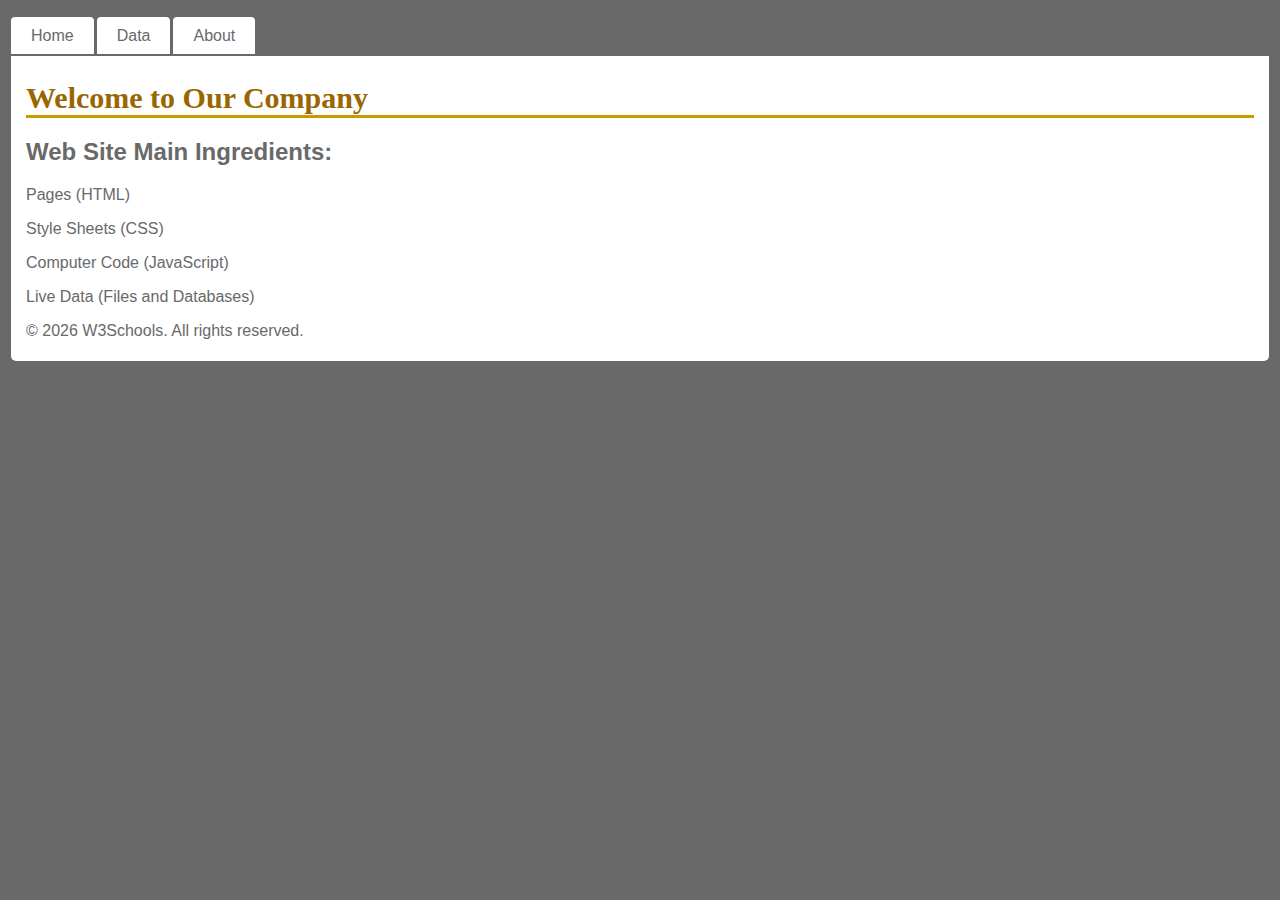
<file: public_html/index.html>
<!DOCTYPE html>
<!--
To change this license header, choose License Headers in Project Properties.
To change this template file, choose Tools | Templates
and open the template in the editor.
-->
<html>
    <head>
        <title>Our Company</title>
        <link href="Site.css" rel="stylesheet">
        <meta charset="UTF-8">
        <meta name="viewport" content="width=device-width, initial-scale=1.0">
    </head>
    <body>
        
        <nav id="nav01"></nav>
        
        <div id="main">
            <h1>Welcome to Our Company</h1>
            <h2>Web Site Main Ingredients:</h2>

            <p>Pages (HTML)</p>
            <p>Style Sheets (CSS)</p>
            <p>Computer Code (JavaScript)</p>
            <p>Live Data (Files and Databases)</p>
            <footer id="foot01"></footer>
        </div>
        
        <script src="Script.js"></script>
        
    </body>
</html>
</file>
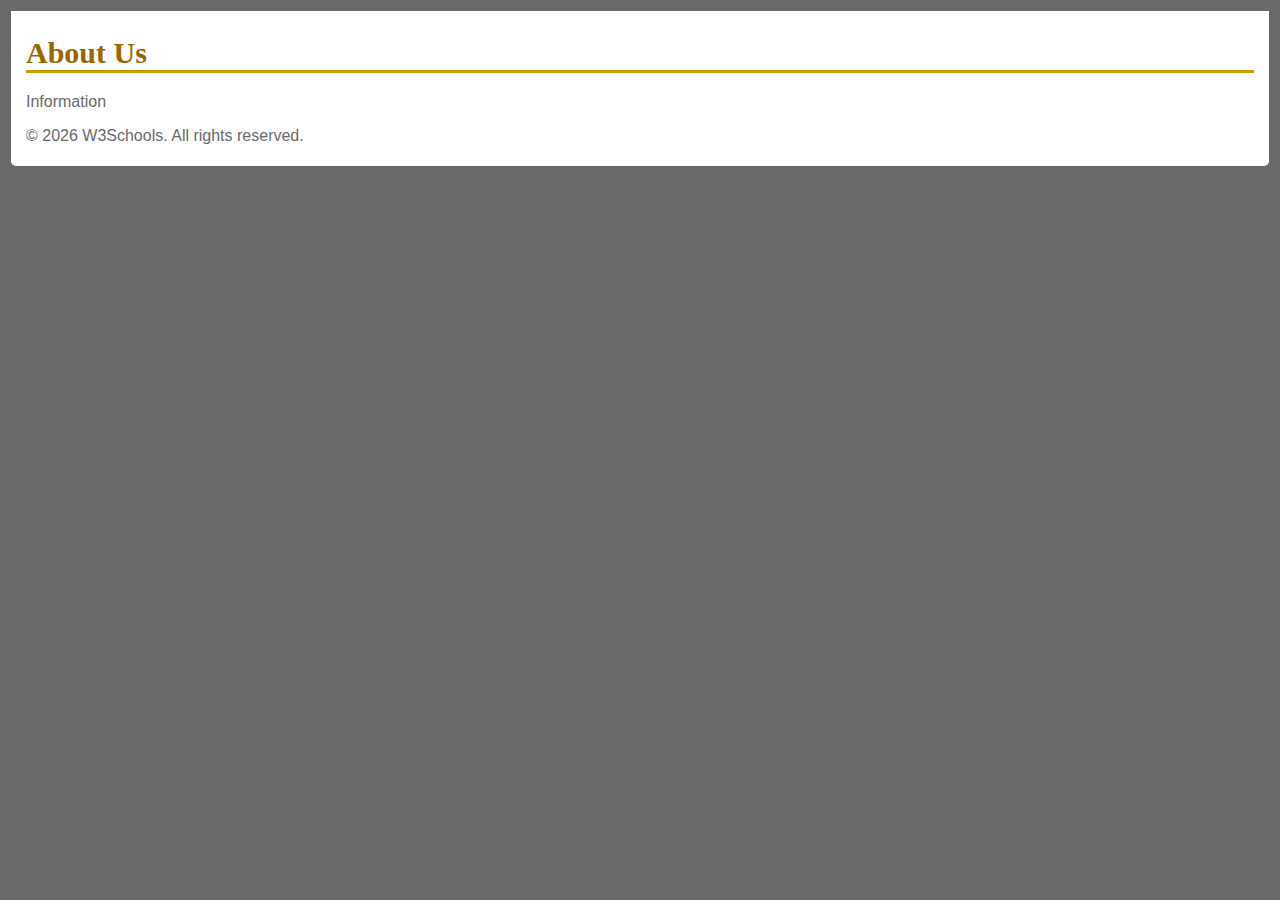
<file: public_html/About.html>
<!DOCTYPE html>
<!--
To change this license header, choose License Headers in Project Properties.
To change this template file, choose Tools | Templates
and open the template in the editor.
-->
<html>
    <head>
        <title>About</title>
        <link href="Site.css" rel="stylesheet">
        <meta charset="UTF-8">
        <meta name="viewport" content="width=device-width, initial-scale=1.0">
    </head>
    <body>
        <div id="main">
            <h1>About Us</h1>
            <p>Information</p>
            <footer id="foot01"></footer>
        </div>
        
        <script src="Script.js"></script>
        
    </body>
</html>
</file>
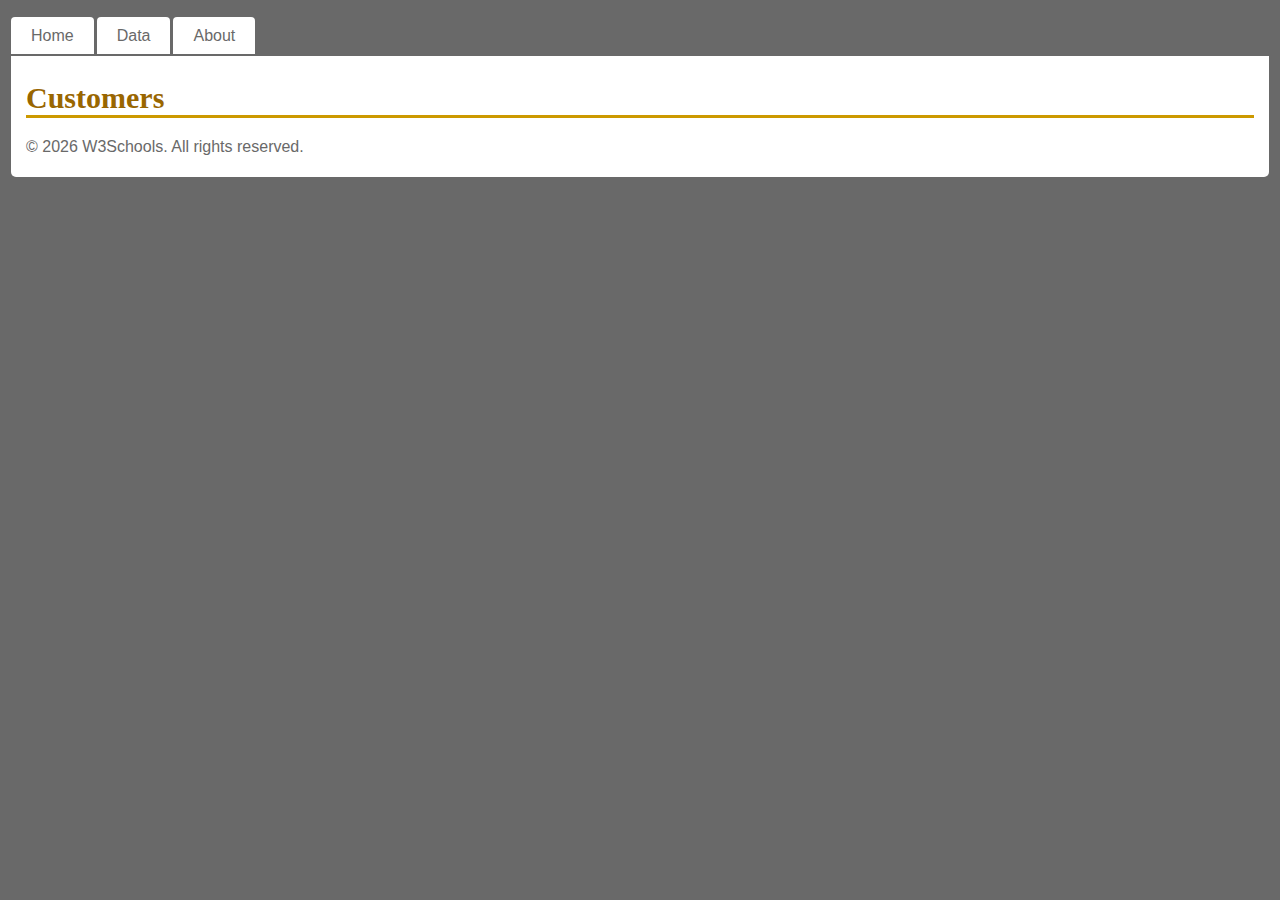
<file: public_html/Customers.html>
<!DOCTYPE html>
<!--
To change this license header, choose License Headers in Project Properties.
To change this template file, choose Tools | Templates
and open the template in the editor.
-->
<html>
    <head>
        <title>Customers</title>
        <link href="Site.css" rel="stylesheet">
        <meta charset="UTF-8">
        <meta name="viewport" content="width=device-width, initial-scale=1.0">
    </head>
    <body>
        
        <nav id="nav01"></nav>

        <div id="main">
        <h1>Customers</h1>
        <div id="id01"></div>
        <footer id="foot01"></footer>
        </div>

        <script>
            var xmlhttp = new XMLHttpRequest();
            var url = "http://www.w3schools.com/website/Customers_HTML.php";

            xmlhttp.onreadystatechange = function() {
                if (xmlhttp.readyState == 4 && xmlhttp.status == 200) {
                    document.getElementById("id01").innerHTML =
                    xmlhttp.responseText;
                }
            }
            xmlhttp.open("GET", url, true);
            xmlhttp.send();
        </script>

        <script src="Script.js"></script>
        
    </body>
</html>
</file>
<file: public_html/Site.css>
/*
To change this license header, choose License Headers in Project Properties.
To change this template file, choose Tools | Templates
and open the template in the editor.
*/
/* 
    Created on : Mar 26, 2015, 11:26:18 AM
    Author     : kylen
*/

body {
    font-family: "Trebuchet MS", Verdana, sans-serif;
    font-size: 16px;
    background-color: dimgrey; 
    color: #696969;
    padding: 3px;
}

#main {
    padding: 5px;
    padding-left:  15px;
    padding-right: 15px;
    background-color: #ffffff;
    border-radius: 0 0 5px 5px;
}

h1 {
    font-family: Georgia, serif;
    border-bottom: 3px solid #cc9900;
    color: #996600;
    font-size: 30px;
}

table {
    width:100%;
}

table, th , td {
    border: 1px solid grey;
    border-collapse: collapse;
    padding: 5px;
}

th {
    text-align: left; 
}

table tr:nth-child(odd) {
    background-color: #f1f1f1;
}
table tr:nth-child(even) {
    background-color: #ffffff;
}



ul#menu {
    padding: 0;
    margin-bottom: 11px;
}

ul#menu li {
    display: inline;
    margin-right: 3px;
}

ul#menu li a {
    background-color: #ffffff;
    padding: 10px 20px;
    text-decoration: none;
    color: #696969;
    border-radius: 4px 4px 0 0;
}

ul#menu li a:hover {
    color: white;
    background-color: black;
}
</file>
